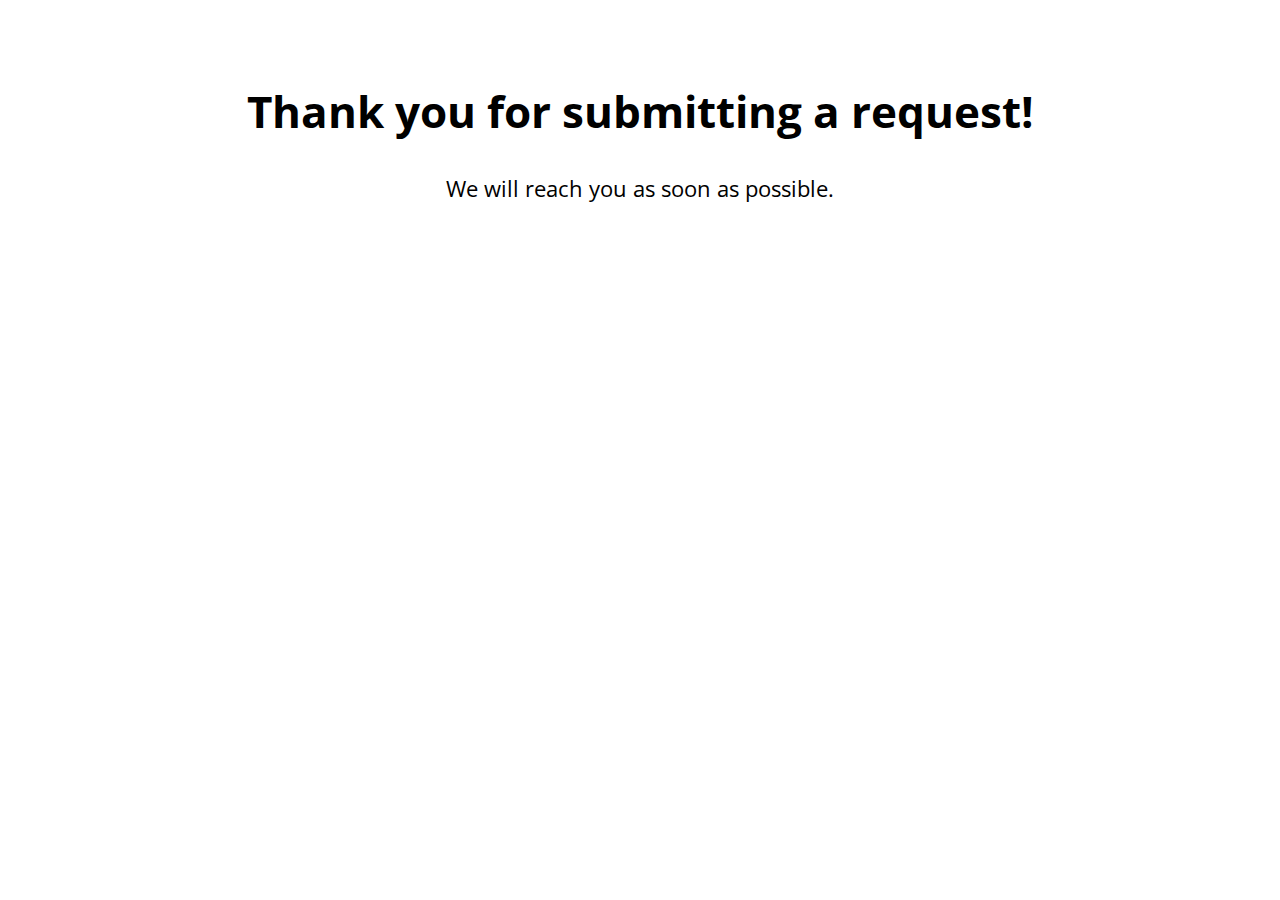
<file: thankyou.html>
<!DOCTYPE html>
<html lang="en">

<head>
  <meta charset="UTF-8">
  <meta name="viewport" content="width=device-width, initial-scale=1.0">
  <title>Thank you</title>

  <style>
    @import url("https://fonts.googleapis.com/css2?family=Open+Sans:wght@300;400;600&display=swap");

    html,
    body {
      font-family: 'Open Sans', Helvetica, Arial;
      line-height: 1.4;
      font-size: 22px;
      text-align: center;
      padding-top: 1rem;
    }
  </style>
</head>

<body>
  <h1>Thank you for submitting a request!</h1>
  <p>We will reach you as soon as possible.</p>
</body>

</html>
</file>
